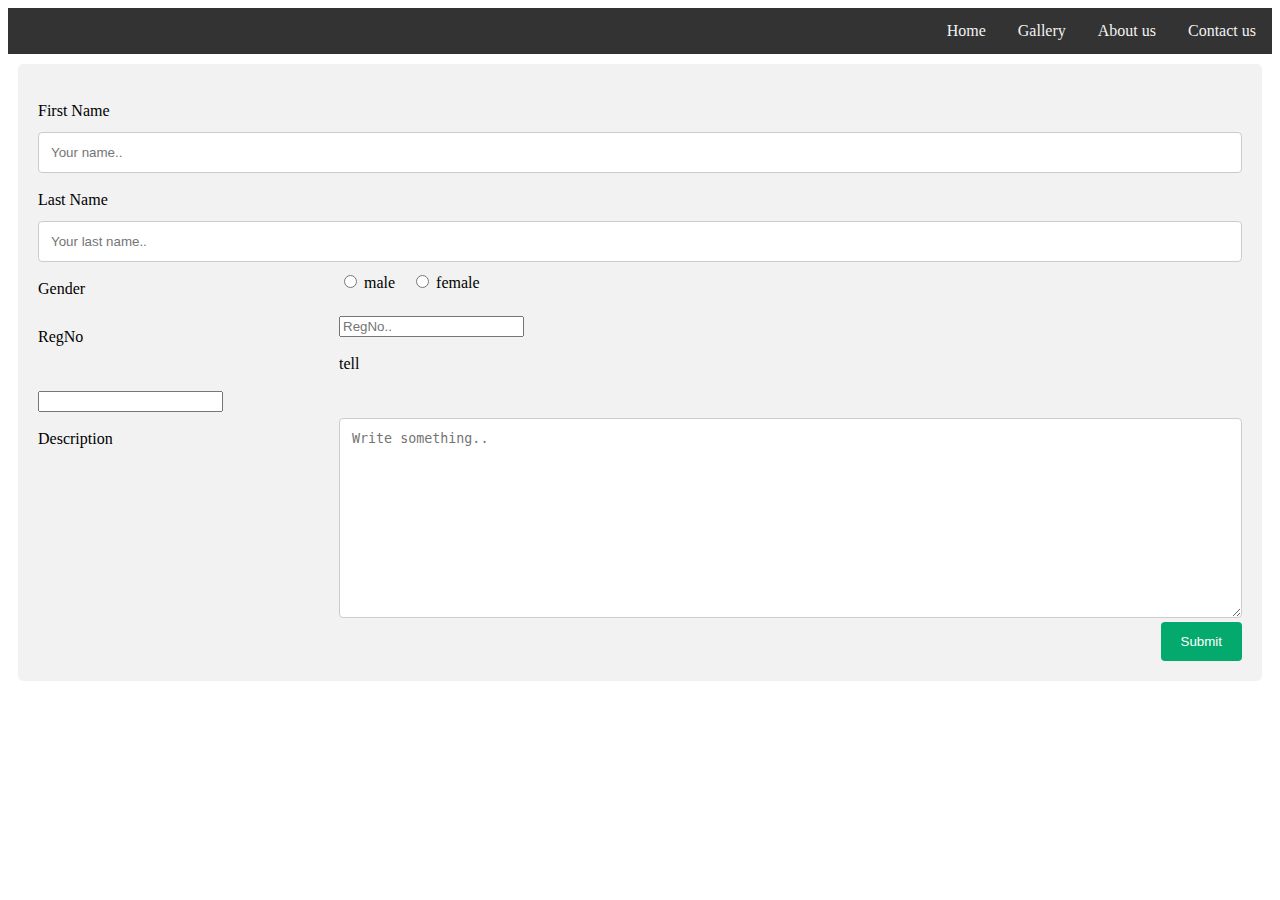
<file: form.html>
<!DOCTYPE html>
<html lang="en">
<head>
<title>CSS Website Layout</title>
<meta charset="utf-8">
<meta name="viewport" content="width=device-width, initial-scale=1">
<style>
    h2{color:blue;}
* {
  box-sizing: border-box;
}

input[type=text], select, textarea {
  width: 100%;
  padding: 12px;
  border: 1px solid #ccc;
  border-radius: 4px;
  resize: vertical;
}

label {
  padding: 12px 12px 12px 0;
  display: inline-block;
}

input[type=submit] {
  background-color: #04AA6D;
  color: white;
  padding: 12px 20px;
  border: none;
  border-radius: 4px;
  cursor: pointer;
  float: right;
}

input[type=submit]:hover {
  background-color: #45a049;
}

.container {
  border-radius: 5px;
  background-color: #f2f2f2;
  padding: 20px;
}

.col-25 {
  float: left;
  width: 25%;
  margin-top: 6px;
}

.col-75 {
  float: left;
  width: 75%;
  margin-top: 6px;
}

/* Clear floats after the columns */
.row:after {
  content: "";
  display: table;
  clear: both;
}

/* Responsive layout - when the screen is less than 600px wide, make the two columns stack on top of each other instead of next to each other */
@media screen and (max-width: 600px) {
  .col-25, .col-75, input[type=submit] {
    width: 100%;
    margin-top: 0;
  }
}
* {
  box-sizing: border-box;
}

body {
  margin:50;
}

/* Style the top navigation bar */
.topnav {
  overflow: hidden;
  background-color: #333;
}

/* Style the topnav links */
.topnav a {
  float: right;
  display: block;
  color: #f2f2f2;
  text-align: center;
  padding: 14px 16px;
  text-decoration: none;
}

/* Change color on hover */
.topnav a:hover {
  background-color: #ddd;
  color: black;
}

/* Create three unequal columns that floats next to each other */
.column {
  float: left;
  padding: 10px;
}

/* Middle column */
.column.middle {
  width: 100%;
}

/* Clear floats after the columns */
.row:after {
  content: "";
  display: table;
  clear: both;
}

/* Responsive layout - makes the three columns stack on top of each other instead of next to each other */
@media screen and (max-width: 600px) {
  .column.side, .column.middle {
    width: 100%;
  }
}

/* Style the footer */
.footer {
  background-color: #f1f1f1;
  padding: 10px;
  text-align: center;
}
</style>
</head>
<body>

<div class="header">
  </div>

<div class="topnav">
  <a href="Contact.html">Contact us</a>
  <a href="About.html">About us</a>
  <a href="Galleryy.html">Gallery</a>
  <a href="Home.html">Home</a>  
</div>
 <div class="column middle">
     
        <div class="container">
            <form action="/action_page.php">
            <div class="row">
              <div class="col-25">
                <label for="fname">First Name</label>
              </div>
              <div class="col-55">
                <input type="text" id="fname" name="firstname" placeholder="Your name..">
              </div>
            </div>
              <div class="row">
              <div class="col-25">
                <label for="lname">Last Name</label>
              </div>
              <div class="col-55">
                <input type="text" id="lname" name="lastname" placeholder="Your last name..">
              </div>
          
          
            </div>
            <div class="row">
              <div class="col-25">
                <label for="gender">Gender</label>
              </div>
                <input type="radio" id="male" name="gender" value="male">
            <label for="html">male</label>
            <input type="radio" id="female" name="gender" value="male">
            <label for="css">female</label><br>
              </div>
              <div class="row">
              <div class="col-25">
                <label for="regNo">RegNo</label>
              </div>
              <div class="col-75">
                <input type="number" id="RegNo" name="RegNo" placeholder="RegNo..">
              </div>


              <div class="row">
                <div class="col-25">
                  <label for="tell">tell</label>
                </div>
                <div class="col-75">
                    <input type="tel" id="phone" name="phone" pattern="[0-9]{3}-[0-9]{2}-[0-9]{3}">
                </div>
               

              
          
              
                </select>
              </div>
            </div>
            <div class="row">
              <div class="col-25">
                <label for="subject">Description</label>
              </div>
              <div class="col-75">
                <textarea id="subject" name="subject" placeholder="Write something.." style="height:200px"></textarea>
              </div>
            </div>
            
            <div class="row">
              <input type="submit" value="Submit">
            </div>
            </form>
          </div>
     
     
  </div>
 
  

 
  
</body>
</html>
</file>
